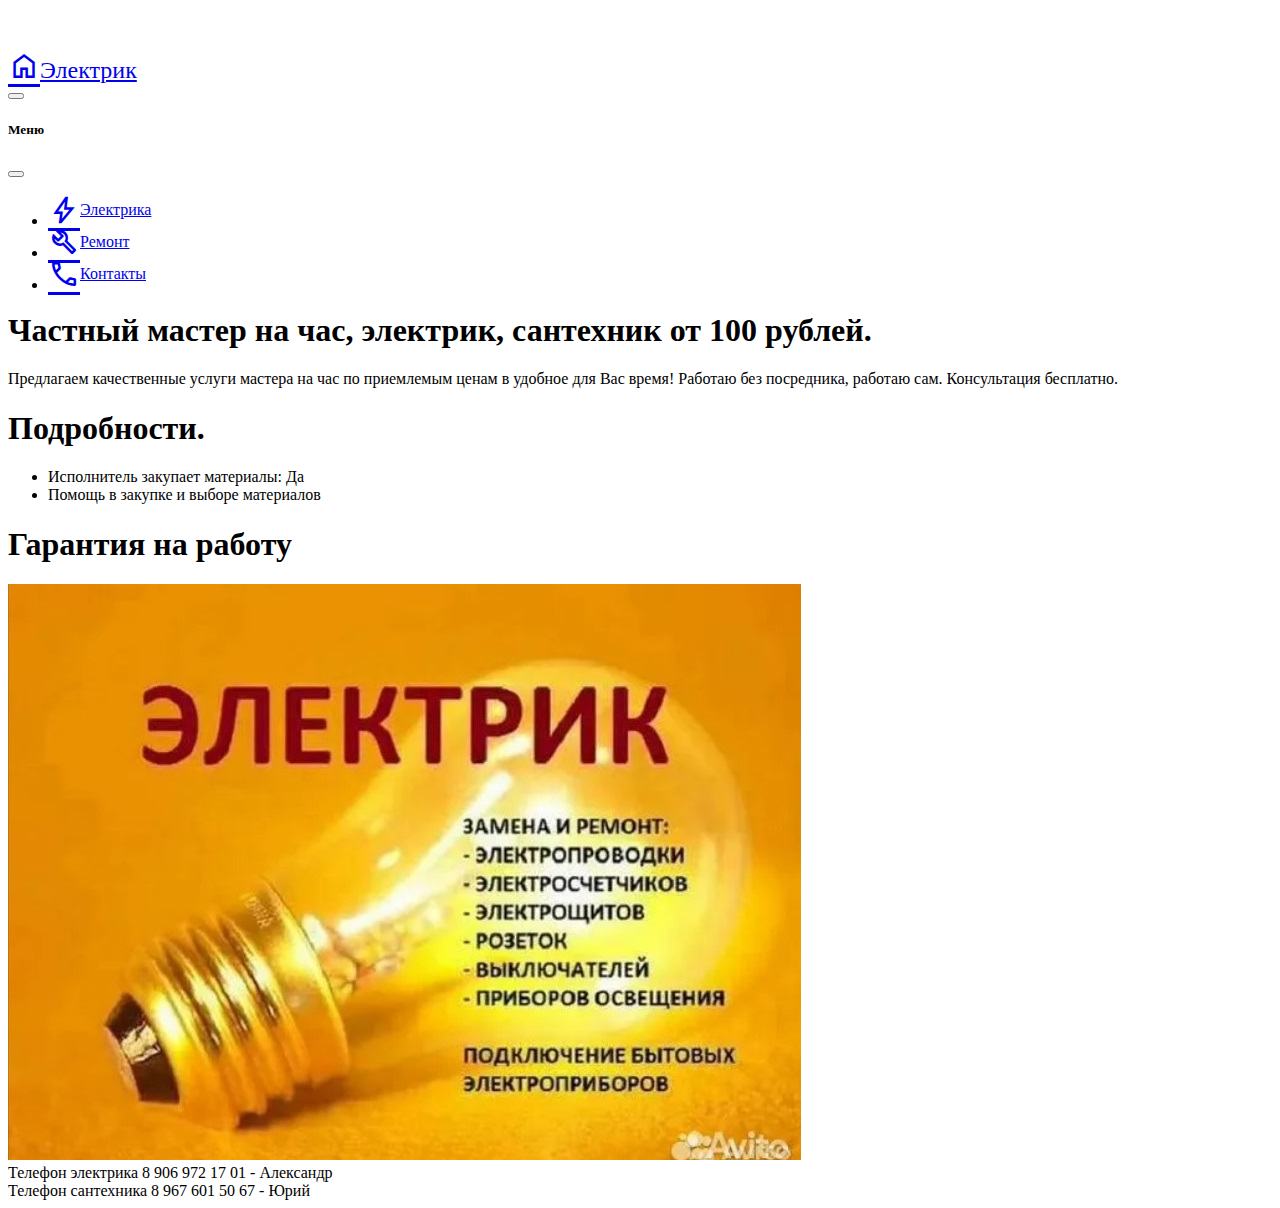
<file: index.html>
<!DOCTYPE HTML>
<html lang="ru">

<head>
    <meta charset="UTF-8">
    <title>Электрик красноярск</title>
    <meta name="description" content="Частный мастер на час, электрик, сантехник от 100 рублей." />
    <meta name="keywords" content="Электрик, Мастер, Перенос розеток, Розетки, Повесить Люстру, Люстры, Штробление
    Замена розетки, Замена выключателя, Выключатели, Устранение короткого замыкания, Пропало напряжение, Свет, Замена электропроводки,
    Монтаж электропроводки, Подключение электроплиты, Монтаж щитка, Монтаж электрощитка, Замена автоматов, Установка дифавтомата,
    Замена счётчика, Установка УЗО, Полная замена электропроводки, Замена лампочки, Замена светильника, Подключение электрокотла,
    Выпадет розетка, Болтается розетка, Диагностика электропроводки, Мегаомметр, Сопротивление, Напряжение, Прозвон, Бьет током,
    Установка звонка, Прокладка кабеля, Разводка, Распределительная коробка, Горят контакты, Искрит розетка, Искрит выключатель">

    <link rel="stylesheet" type="text/css" href="css/style.css" />
    <link rel="stylesheet" href="css/magnific-popup.css">
    <link rel="stylesheet"
        href="https://fonts.googleapis.com/css2?family=Material+Symbols+Outlined:opsz,wght,FILL,GRAD@20..48,100..700,0..1,-50..200" />
    <link rel="icon" type="images/x-icon" href="src/logo.png">

    <link href="https://cdn.jsdelivr.net/npm/bootstrap@5.3.0-alpha3/dist/css/bootstrap.min.css" rel="stylesheet"
        integrity="sha384-KK94CHFLLe+nY2dmCWGMq91rCGa5gtU4mk92HdvYe+M/SXH301p5ILy+dN9+nJOZ" crossorigin="anonymous">


</head>

<body class="container">
    <header id="masthead" class="site-header">
        <nav class="navbar navbar-expand-lg navbar-dark bg-dark fixed-top m-0 p-0">
            <div class="container-fluid">
                <a class="navbar-brand iconText" href="index.html">
                    <span class="material-symbols-outlined iconSize200">
                        home
                    </span>
                    <span class="material-symbols-outlined">Электрик</span>
                </a>
                <button class="navbar-toggler" type="button" data-bs-toggle="offcanvas"
                    data-bs-target="#offcanvasNavbar" aria-controls="offcanvasNavbar" aria-label="Toggle navigation">
                    <span class="navbar-toggler-icon"></span>
                </button>
                <div class="offcanvas text-bg-dark offcanvas-end" tabindex="-1" id="offcanvasNavbar"
                    aria-labelledby="offcanvasNavbarLabel">
                    <div class="offcanvas-header">
                        <h5 class="offcanvas-title" id="offcanvasNavbarLabel">Меню</h5>
                        <button type="button" class="btn-close btn-close-white"  data-bs-dismiss="offcanvas" aria-label="Close"></button>
                    </div>
                    <div class="offcanvas-body">
                        <ul class="navbar-nav justify-content-end flex-grow-1 pe-3">
                            <li class="nav-item">
                                <a class="nav-link iconText" aria-current="page" href="electrician.html">
                                    <span class="material-symbols-outlined iconSize200">
                                        bolt
                                    </span>
                                    Электрика
                                </a>
                            </li>
                            <li class="nav-item">
                                <a class="nav-link iconText" href="repair.html">
                                    <span class="material-symbols-outlined iconSize200">
                                        build
                                    </span>
                                    Ремонт
                                </a>
                            </li>
                            <li class="nav-item">
                                <a class="nav-link iconText" href="contacts.html">
                                    <span class="material-symbols-outlined iconSize200">
                                        call
                                    </span>
                                    Контакты
                                </a>
                            </li>
                            <!-- <li class="nav-item dropdown">
                                <a class="nav-link dropdown-toggle" href="#" role="button" data-bs-toggle="dropdown"
                                    aria-expanded="false">
                                    Dropdown
                                </a>
                                <ul class="dropdown-menu dropdown-menu-end">
                                    <li><a class="dropdown-item" href="#">Action</a></li>
                                    <li><a class="dropdown-item" href="#">Another action</a></li>
                                    <li>
                                        <hr class="dropdown-divider">
                                    </li>
                                    <li><a class="dropdown-item" href="#">Something else here</a></li>
                                </ul>
                            </li> -->
                        </ul>
                    </div>
                </div>
            </div>
        </nav>
    </header>

    <main>
        <section>
            <h1>Частный мастер на час, электрик, сантехник от 100 рублей.</h1>
            Предлагаем качественные услуги мастера на час по приемлемым ценам в удобное для Вас время! Работаю без
            посредника, работаю сам. Консультация бесплатно.
        </section>
    
        <section>
            <h1>Подробности.</h1>
            <ul>
                <li>Исполнитель закупает материалы: Да</li>
                <li>Помощь в закупке и выборе материалов</li>
            </ul>
        </section>
    
        <section>
            <h1>Гарантия на работу</h1>
            <img class="img-fluid" src="src/guarantee.jpg">
        </section>
    </main>
    


    <footer class="row py-5 my-5 border-top">
        <div class="col-lg">
            Телефон электрика 8 906 972 17 01 - Александр
        </div>

        <div class="col-lg">
            Телефон сантехника 8 967 601 50 67 - Юрий
        </div>

    </footer>

    <script src="https://cdn.jsdelivr.net/npm/bootstrap@5.3.0-alpha3/dist/js/bootstrap.bundle.min.js"
        integrity="sha384-ENjdO4Dr2bkBIFxQpeoTz1HIcje39Wm4jDKdf19U8gI4ddQ3GYNS7NTKfAdVQSZe"
        crossorigin="anonymous"></script>

    <script src="js/jquery-3.7.0.min.js"></script>
    <!-- Magnific Popup core JS file -->
    <script src="js/jquery.magnific-popup.min.js"></script>
    <script src="js/script.js"></script>
</body>

</html>
</file>
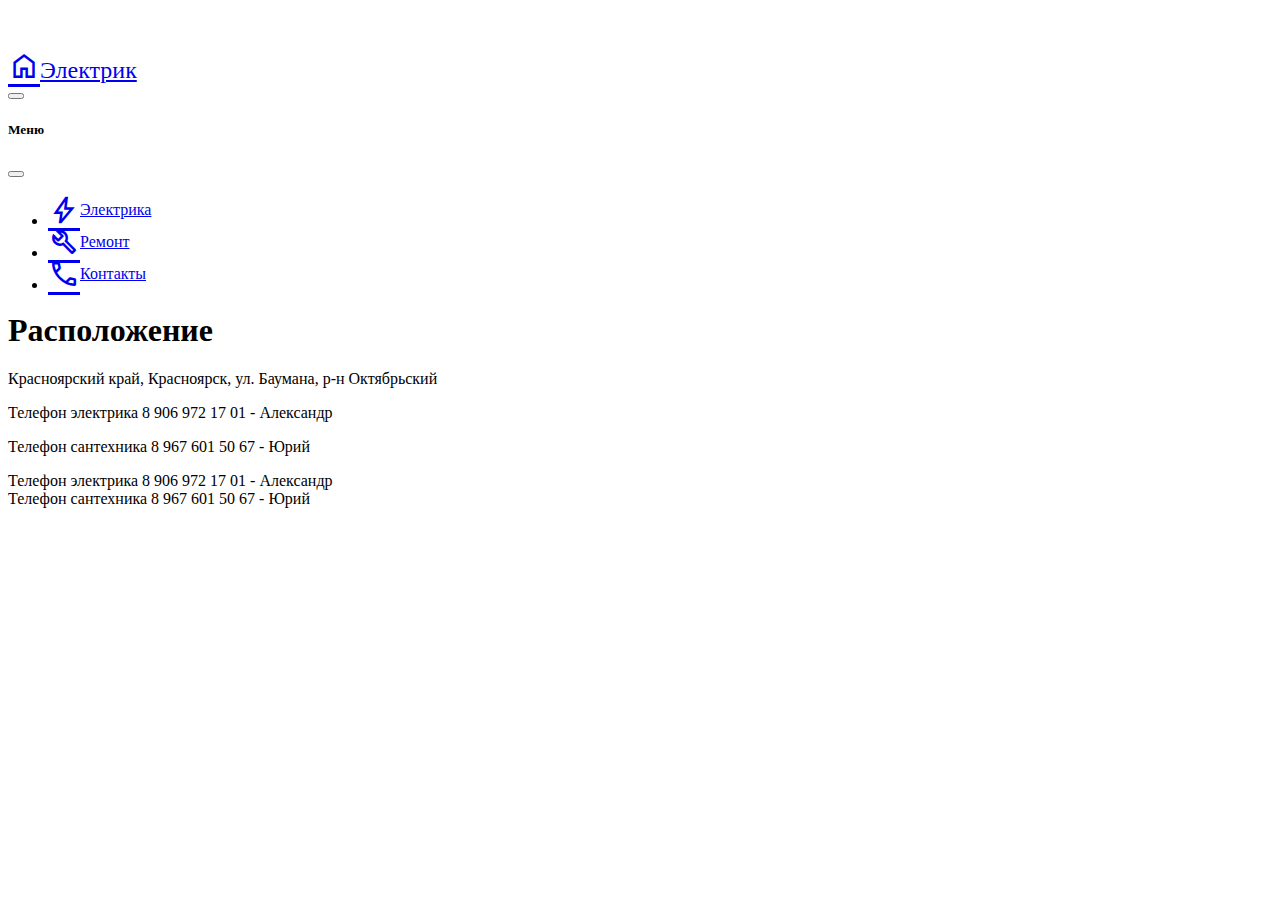
<file: contacts.html>
<!DOCTYPE HTML>
<html lang="ru">

<head>
    <meta charset="UTF-8">
    <title>Электрик красноярск</title>
    <meta name="description" content="Частный мастер на час, электрик, сантехник от 100 рублей." />
    <meta name="keywords" content="Электрик, Мастер, Перенос розеток, Розетки, Повесить Люстру, Люстры, Штробление
    Замена розетки, Замена выключателя, Выключатели, Устранение короткого замыкания, Пропало напряжение, Свет, Замена электропроводки,
    Монтаж электропроводки, Подключение электроплиты, Монтаж щитка, Монтаж электрощитка, Замена автоматов, Установка дифавтомата,
    Замена счётчика, Установка УЗО, Полная замена электропроводки, Замена лампочки, Замена светильника, Подключение электрокотла,
    Выпадет розетка, Болтается розетка, Диагностика электропроводки, Мегаомметр, Сопротивление, Напряжение, Прозвон, Бьет током,
    Установка звонка, Прокладка кабеля, Разводка, Распределительная коробка, Горят контакты, Искрит розетка, Искрит выключатель">

    <link rel="stylesheet" type="text/css" href="css/style.css" />
    <link rel="stylesheet" href="css/magnific-popup.css">
    <link rel="stylesheet"
        href="https://fonts.googleapis.com/css2?family=Material+Symbols+Outlined:opsz,wght,FILL,GRAD@20..48,100..700,0..1,-50..200" />
    <link rel="icon" type="images/x-icon" href="src/logo.png">

    <link href="https://cdn.jsdelivr.net/npm/bootstrap@5.3.0-alpha3/dist/css/bootstrap.min.css" rel="stylesheet"
        integrity="sha384-KK94CHFLLe+nY2dmCWGMq91rCGa5gtU4mk92HdvYe+M/SXH301p5ILy+dN9+nJOZ" crossorigin="anonymous">


</head>

<body class="container">
    <header id="masthead" class="site-header">
        <nav class="navbar navbar-expand-lg navbar-dark bg-dark fixed-top m-0 p-0">
            <div class="container-fluid">
                <a class="navbar-brand iconText" href="index.html">
                    <span class="material-symbols-outlined iconSize200">
                        home
                    </span>
                    <span class="material-symbols-outlined">Электрик</span>
                </a>
                <button class="navbar-toggler" type="button" data-bs-toggle="offcanvas"
                    data-bs-target="#offcanvasNavbar" aria-controls="offcanvasNavbar" aria-label="Toggle navigation">
                    <span class="navbar-toggler-icon"></span>
                </button>
                <div class="offcanvas text-bg-dark offcanvas-end" tabindex="-1" id="offcanvasNavbar"
                    aria-labelledby="offcanvasNavbarLabel">
                    <div class="offcanvas-header">
                        <h5 class="offcanvas-title" id="offcanvasNavbarLabel">Меню</h5>
                        <button type="button" class="btn-close btn-close-white"  data-bs-dismiss="offcanvas" aria-label="Close"></button>
                    </div>
                    <div class="offcanvas-body">
                        <ul class="navbar-nav justify-content-end flex-grow-1 pe-3">
                            <li class="nav-item">
                                <a class="nav-link iconText" aria-current="page" href="electrician.html">
                                    <span class="material-symbols-outlined iconSize200">
                                        bolt
                                    </span>
                                    Электрика
                                </a>
                            </li>
                            <li class="nav-item">
                                <a class="nav-link iconText" href="repair.html">
                                    <span class="material-symbols-outlined iconSize200">
                                        build
                                    </span>
                                    Ремонт
                                </a>
                            </li>
                            <li class="nav-item">
                                <a class="nav-link iconText active" href="contacts.html">
                                    <span class="material-symbols-outlined iconSize200">
                                        call
                                    </span>
                                    Контакты
                                </a>
                            </li>
                            <!-- <li class="nav-item dropdown">
                                <a class="nav-link dropdown-toggle" href="#" role="button" data-bs-toggle="dropdown"
                                    aria-expanded="false">
                                    Dropdown
                                </a>
                                <ul class="dropdown-menu dropdown-menu-end">
                                    <li><a class="dropdown-item" href="#">Action</a></li>
                                    <li><a class="dropdown-item" href="#">Another action</a></li>
                                    <li>
                                        <hr class="dropdown-divider">
                                    </li>
                                    <li><a class="dropdown-item" href="#">Something else here</a></li>
                                </ul>
                            </li> -->
                        </ul>
                    </div>
                </div>
            </div>
        </nav>
    </header>

    <main>
        <section>
            <h1>Расположение</h1>
            <p>Красноярский край, Красноярск, ул. Баумана, р-н Октябрьский</p>
            <p>Телефон электрика 8 906 972 17 01 - Александр</p>
            <p>Телефон сантехника 8 967 601 50 67 - Юрий</p>
        </section>
    </main>
    
    <footer class="row py-5 my-5 border-top">
        <div class="col-lg">
            Телефон электрика 8 906 972 17 01 - Александр
        </div>

        <div class="col-lg">
            Телефон сантехника 8 967 601 50 67 - Юрий
        </div>

    </footer>

    <script src="https://cdn.jsdelivr.net/npm/bootstrap@5.3.0-alpha3/dist/js/bootstrap.bundle.min.js"
        integrity="sha384-ENjdO4Dr2bkBIFxQpeoTz1HIcje39Wm4jDKdf19U8gI4ddQ3GYNS7NTKfAdVQSZe"
        crossorigin="anonymous"></script>

    <script src="js/jquery-3.7.0.min.js"></script>
    <!-- Magnific Popup core JS file -->
    <script src="js/jquery.magnific-popup.min.js"></script>
    <script src="js/script.js"></script>
</body>

</html>
</file>
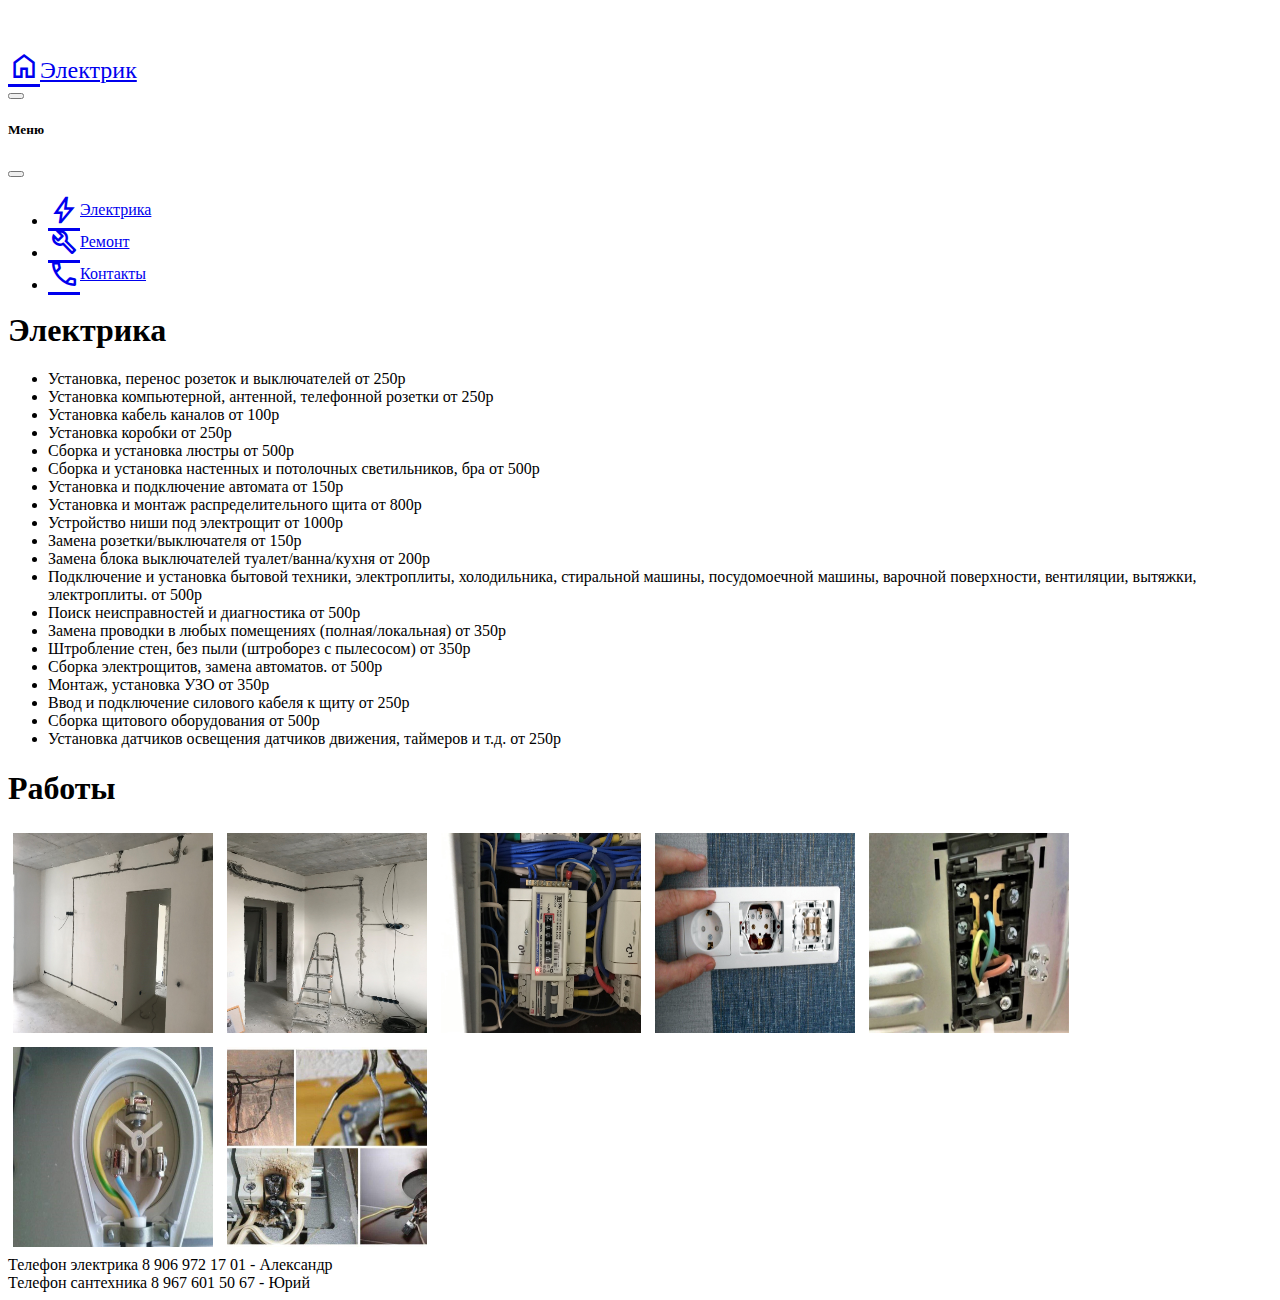
<file: electrician.html>
<!DOCTYPE HTML>
<html lang="ru">

<head>
    <meta charset="UTF-8">
    <title>Электрик красноярск</title>
    <meta name="description" content="Частный мастер на час, электрик, сантехник от 100 рублей." />
    <meta name="keywords" content="Электрик, Мастер, Перенос розеток, Розетки, Повесить Люстру, Люстры, Штробление
    Замена розетки, Замена выключателя, Выключатели, Устранение короткого замыкания, Пропало напряжение, Свет, Замена электропроводки,
    Монтаж электропроводки, Подключение электроплиты, Монтаж щитка, Монтаж электрощитка, Замена автоматов, Установка дифавтомата,
    Замена счётчика, Установка УЗО, Полная замена электропроводки, Замена лампочки, Замена светильника, Подключение электрокотла,
    Выпадет розетка, Болтается розетка, Диагностика электропроводки, Мегаомметр, Сопротивление, Напряжение, Прозвон, Бьет током,
    Установка звонка, Прокладка кабеля, Разводка, Распределительная коробка, Горят контакты, Искрит розетка, Искрит выключатель">

    <link rel="stylesheet" type="text/css" href="css/style.css" />
    <link rel="stylesheet" href="css/magnific-popup.css">
    <link rel="stylesheet"
        href="https://fonts.googleapis.com/css2?family=Material+Symbols+Outlined:opsz,wght,FILL,GRAD@20..48,100..700,0..1,-50..200" />
    <link rel="icon" type="images/x-icon" href="src/logo.png">

    <link href="https://cdn.jsdelivr.net/npm/bootstrap@5.3.0-alpha3/dist/css/bootstrap.min.css" rel="stylesheet"
        integrity="sha384-KK94CHFLLe+nY2dmCWGMq91rCGa5gtU4mk92HdvYe+M/SXH301p5ILy+dN9+nJOZ" crossorigin="anonymous">


</head>

<body class="container">
    <header id="masthead" class="site-header">
        <nav class="navbar navbar-expand-lg navbar-dark bg-dark fixed-top m-0 p-0">
            <div class="container-fluid">
                <a class="navbar-brand iconText" href="index.html">
                    <span class="material-symbols-outlined iconSize200">
                        home
                    </span>
                    <span class="material-symbols-outlined">Электрик</span>
                </a>
                <button class="navbar-toggler" type="button" data-bs-toggle="offcanvas"
                    data-bs-target="#offcanvasNavbar" aria-controls="offcanvasNavbar" aria-label="Toggle navigation">
                    <span class="navbar-toggler-icon"></span>
                </button>
                <div class="offcanvas text-bg-dark offcanvas-end" tabindex="-1" id="offcanvasNavbar"
                    aria-labelledby="offcanvasNavbarLabel">
                    <div class="offcanvas-header">
                        <h5 class="offcanvas-title" id="offcanvasNavbarLabel">Меню</h5>
                        <button type="button" class="btn-close btn-close-white"  data-bs-dismiss="offcanvas" aria-label="Close"></button>
                    </div>
                    <div class="offcanvas-body">
                        <ul class="navbar-nav justify-content-end flex-grow-1 pe-3">
                            <li class="nav-item">
                                <a class="nav-link iconText active" aria-current="page" href="electrician.html">
                                    <span class="material-symbols-outlined iconSize200">
                                        bolt
                                    </span>
                                    Электрика
                                </a>
                            </li>
                            <li class="nav-item">
                                <a class="nav-link iconText" href="repair.html">
                                    <span class="material-symbols-outlined iconSize200">
                                        build
                                    </span>
                                    Ремонт
                                </a>
                            </li>
                            <li class="nav-item">
                                <a class="nav-link iconText" href="contacts.html">
                                    <span class="material-symbols-outlined iconSize200">
                                        call
                                    </span>
                                    Контакты
                                </a>
                            </li>
                            <!-- <li class="nav-item dropdown">
                                <a class="nav-link dropdown-toggle" href="#" role="button" data-bs-toggle="dropdown"
                                    aria-expanded="false">
                                    Dropdown
                                </a>
                                <ul class="dropdown-menu dropdown-menu-end">
                                    <li><a class="dropdown-item" href="#">Action</a></li>
                                    <li><a class="dropdown-item" href="#">Another action</a></li>
                                    <li>
                                        <hr class="dropdown-divider">
                                    </li>
                                    <li><a class="dropdown-item" href="#">Something else here</a></li>
                                </ul>
                            </li> -->
                        </ul>
                    </div>
                </div>
            </div>
        </nav>
    </header>

    <main>
        <section>
            <h1>Электрика</h1>
            <ul>
                <li>Установка, перенос розеток и выключателей от 250р</li>
                <li>Установка компьютерной, антенной, телефонной розетки от 250р</li>
                <li>Установка кабель каналов от 100р</li>
                <li>Установка коробки от 250р</li>
                <li>Сборка и установка люстры от 500р</li>
                <li>Сборка и установка настенных и потолочных светильников, бра от 500р</li>
                <li>Установка и подключение автомата от 150р</li>
                <li>Установка и монтаж распределительного щита от 800р</li>
                <li>Устройство ниши под электрощит от 1000р</li>
                <li>Замена розетки/выключателя от 150р</li>
                <li>Замена блока выключателей туалет/ванна/кухня от 200р</li>
                <li>Подключение и установка бытовой техники, электроплиты, холодильника, стиральной машины,
                    посудомоечной машины, варочной поверхности, вентиляции, вытяжки, электроплиты. от 500р</li>
                <li>Поиск неисправностей и диагностика от 500р</li>
                <li>Замена проводки в любых помещениях (полная/локальная) от 350р</li>
                <li>Штробление стен, без пыли (штроборез с пылесосом) от 350р</li>
                <li>Сборка электрощитов, замена автоматов. от 500р</li>
                <li>Монтаж, установка УЗО от 350р</li>
                <li>Ввод и подключение силового кабеля к щиту от 250р</li>
                <li>Сборка щитового оборудования от 500р</li>
                <li>Установка датчиков освещения датчиков движения, таймеров и т.д. от 250р</li>
            </ul>
        </section>
        <section>
            <h1>Работы</h1>
            <div class="popup-gallery ">
                <a href="src/img/1.jpg" title="Штробление новой электропроводки"><img class="popupImg" src="src/img/1.jpg"></a>
                <a href="src/img/2.jpg" title="Штробление новой электропроводки"><img class="popupImg"  src="src/img/2.jpg"></a>
                <a href="src/img/3.jpg" title="Установка/замена электросчётчика "><img class="popupImg" src="src/img/3.jpg"></a>
                <a href="src/img/4.jpg" title="Установка розеток и выключателя "><img class="popupImg" src="src/img/4.jpg" ></a>
                <a href="src/img/5.jpg" title="Подключение электроплит и духовых шкафов "><img class="popupImg" src="src/img/5.jpg" ></a>
                <a href="src/img/6.jpg" title="Подключение электроплит и духовых шкафов "><img class="popupImg" src="src/img/6.jpg"></a>
                <a href="src/img/7.jpg" title="Выявление и устранение неисправности "><img class="popupImg" src="src/img/7.jpg"></a>
            </div>
        </section>
    </main>


    <footer class="row py-5 my-5 border-top">
        <div class="col-lg">
            Телефон электрика 8 906 972 17 01 - Александр
        </div>

        <div class="col-lg">
            Телефон сантехника 8 967 601 50 67 - Юрий
        </div>

    </footer>

    <script src="https://cdn.jsdelivr.net/npm/bootstrap@5.3.0-alpha3/dist/js/bootstrap.bundle.min.js"
        integrity="sha384-ENjdO4Dr2bkBIFxQpeoTz1HIcje39Wm4jDKdf19U8gI4ddQ3GYNS7NTKfAdVQSZe"
        crossorigin="anonymous"></script>

    <script src="js/jquery-3.7.0.min.js"></script>
    <!-- Magnific Popup core JS file -->
    <script src="js/jquery.magnific-popup.min.js"></script>
    <script src="js/script.js"></script>
</body>

</html>
</file>
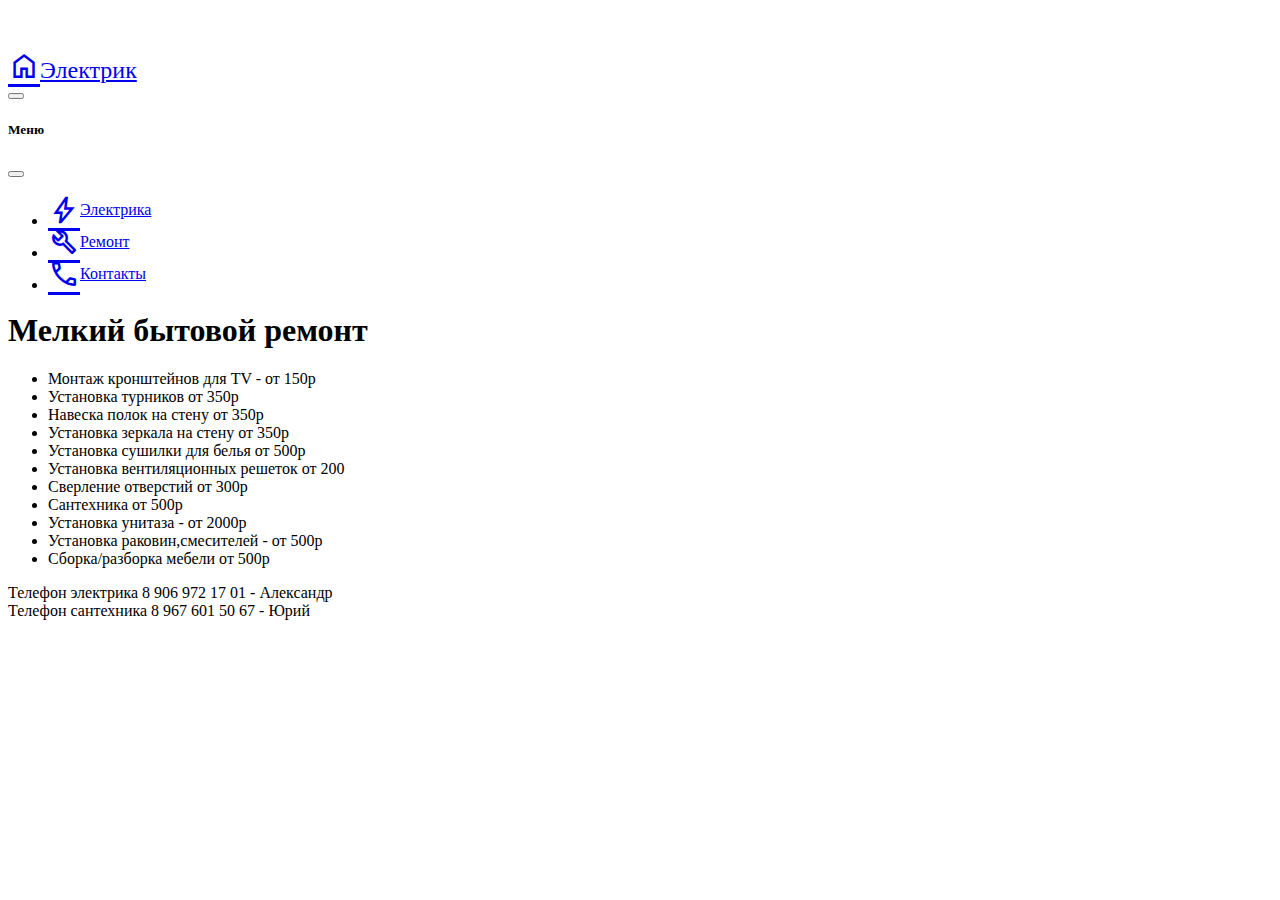
<file: repair.html>
<!DOCTYPE HTML>
<html lang="ru">

<head>
    <meta charset="UTF-8">
    <title>Электрик красноярск</title>
    <meta name="description" content="Частный мастер на час, электрик, сантехник от 100 рублей." />
    <meta name="keywords" content="Электрик, Мастер, Перенос розеток, Розетки, Повесить Люстру, Люстры, Штробление
    Замена розетки, Замена выключателя, Выключатели, Устранение короткого замыкания, Пропало напряжение, Свет, Замена электропроводки,
    Монтаж электропроводки, Подключение электроплиты, Монтаж щитка, Монтаж электрощитка, Замена автоматов, Установка дифавтомата,
    Замена счётчика, Установка УЗО, Полная замена электропроводки, Замена лампочки, Замена светильника, Подключение электрокотла,
    Выпадет розетка, Болтается розетка, Диагностика электропроводки, Мегаомметр, Сопротивление, Напряжение, Прозвон, Бьет током,
    Установка звонка, Прокладка кабеля, Разводка, Распределительная коробка, Горят контакты, Искрит розетка, Искрит выключатель">

    <link rel="stylesheet" type="text/css" href="css/style.css" />
    <link rel="stylesheet" href="css/magnific-popup.css">
    <link rel="stylesheet"
        href="https://fonts.googleapis.com/css2?family=Material+Symbols+Outlined:opsz,wght,FILL,GRAD@20..48,100..700,0..1,-50..200" />
    <link rel="icon" type="images/x-icon" href="src/logo.png">

    <link href="https://cdn.jsdelivr.net/npm/bootstrap@5.3.0-alpha3/dist/css/bootstrap.min.css" rel="stylesheet"
        integrity="sha384-KK94CHFLLe+nY2dmCWGMq91rCGa5gtU4mk92HdvYe+M/SXH301p5ILy+dN9+nJOZ" crossorigin="anonymous">


</head>

<body class="container">
    <header id="masthead" class="site-header">
        <nav class="navbar navbar-expand-lg navbar-dark bg-dark fixed-top m-0 p-0">
            <div class="container-fluid">
                <a class="navbar-brand iconText" href="index.html">
                    <span class="material-symbols-outlined iconSize200">
                        home
                    </span>
                    <span class="material-symbols-outlined">Электрик</span>
                </a>
                <button class="navbar-toggler" type="button" data-bs-toggle="offcanvas"
                    data-bs-target="#offcanvasNavbar" aria-controls="offcanvasNavbar" aria-label="Toggle navigation">
                    <span class="navbar-toggler-icon"></span>
                </button>
                <div class="offcanvas text-bg-dark offcanvas-end" tabindex="-1" id="offcanvasNavbar"
                    aria-labelledby="offcanvasNavbarLabel">
                    <div class="offcanvas-header">
                        <h5 class="offcanvas-title" id="offcanvasNavbarLabel">Меню</h5>
                        <button type="button" class="btn-close btn-close-white"  data-bs-dismiss="offcanvas" aria-label="Close"></button>
                    </div>
                    <div class="offcanvas-body">
                        <ul class="navbar-nav justify-content-end flex-grow-1 pe-3">
                            <li class="nav-item">
                                <a class="nav-link iconText" aria-current="page" href="electrician.html">
                                    <span class="material-symbols-outlined iconSize200">
                                        bolt
                                    </span>
                                    Электрика
                                </a>
                            </li>
                            <li class="nav-item">
                                <a class="nav-link iconText active" href="repair.html">
                                    <span class="material-symbols-outlined iconSize200">
                                        build
                                    </span>
                                    Ремонт
                                </a>
                            </li>
                            <li class="nav-item">
                                <a class="nav-link iconText" href="contacts.html">
                                    <span class="material-symbols-outlined iconSize200">
                                        call
                                    </span>
                                    Контакты
                                </a>
                            </li>
                            <!-- <li class="nav-item dropdown">
                                <a class="nav-link dropdown-toggle" href="#" role="button" data-bs-toggle="dropdown"
                                    aria-expanded="false">
                                    Dropdown
                                </a>
                                <ul class="dropdown-menu dropdown-menu-end">
                                    <li><a class="dropdown-item" href="#">Action</a></li>
                                    <li><a class="dropdown-item" href="#">Another action</a></li>
                                    <li>
                                        <hr class="dropdown-divider">
                                    </li>
                                    <li><a class="dropdown-item" href="#">Something else here</a></li>
                                </ul>
                            </li> -->
                        </ul>
                    </div>
                </div>
            </div>
        </nav>
    </header>

    <main>
        <section>
            <h1>Мелкий бытовой ремонт</h1>
            <ul>
                <li>Монтаж кронштейнов для ТV - от 150р</li>
                <li>Установка турников от 350р</li>
                <li>Навеска полок на стену от 350р</li>
                <li>Установка зеркала на стену от 350р</li>
                <li>Установка сушилки для белья от 500р</li>
                <li>Установка вентиляционных решеток от 200</li>
                <li>Сверление отверстий от 300р</li>
                <li>Сантехника от 500р</li>
                <li>Установка унитаза - от 2000р</li>
                <li>Установка раковин,смесителей - от 500р</li>
                <li>Сборка/разборка мебели от 500р</li>
            </ul>
        </section>
    </main>


    <footer class="row py-5 my-5 border-top">
        <div class="col-lg">
            Телефон электрика 8 906 972 17 01 - Александр
        </div>

        <div class="col-lg">
            Телефон сантехника 8 967 601 50 67 - Юрий
        </div>

    </footer>

    <script src="https://cdn.jsdelivr.net/npm/bootstrap@5.3.0-alpha3/dist/js/bootstrap.bundle.min.js"
        integrity="sha384-ENjdO4Dr2bkBIFxQpeoTz1HIcje39Wm4jDKdf19U8gI4ddQ3GYNS7NTKfAdVQSZe"
        crossorigin="anonymous"></script>

    <script src="js/jquery-3.7.0.min.js"></script>
    <!-- Magnific Popup core JS file -->
    <script src="js/jquery.magnific-popup.min.js"></script>
    <script src="js/script.js"></script>
</body>

</html>
</file>
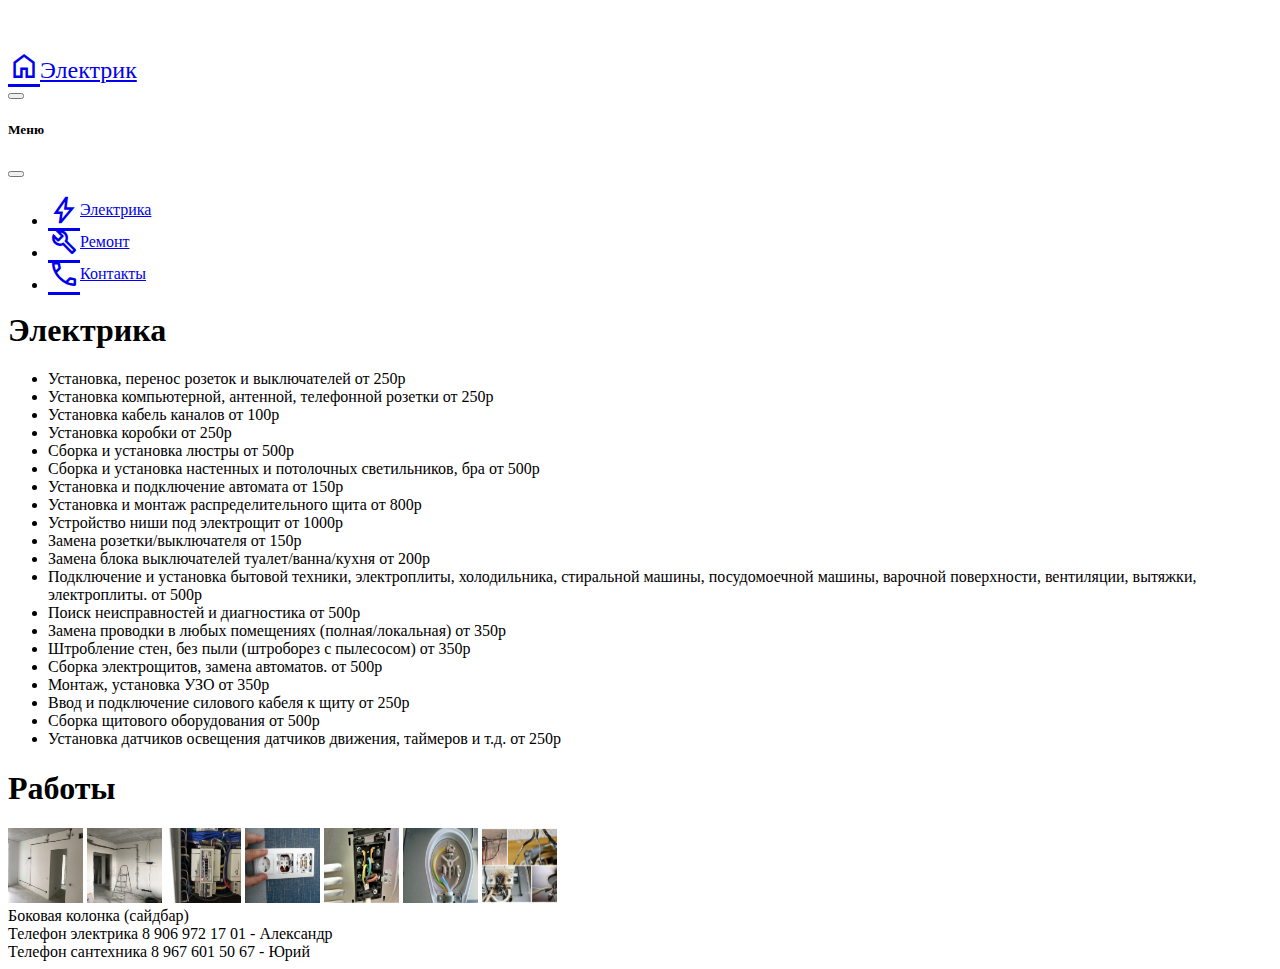
<file: шаблон.html>
<!DOCTYPE HTML>
<html lang="ru">

<head>
    <meta charset="UTF-8">
    <title>Электрик красноярск</title>
    <meta name="description" content="Частный мастер на час, электрик, сантехник от 100 рублей." />
    <meta name="keywords" content="Электрик, Мастер, Перенос розеток, Розетки, Повесить Люстру, Люстры, Штробление
    Замена розетки, Замена выключателя, Выключатели, Устранение короткого замыкания, Пропало напряжение, Свет, Замена электропроводки,
    Монтаж электропроводки, Подключение электроплиты, Монтаж щитка, Монтаж электрощитка, Замена автоматов, Установка дифавтомата,
    Замена счётчика, Установка УЗО, Полная замена электропроводки, Замена лампочки, Замена светильника, Подключение электрокотла,
    Выпадет розетка, Болтается розетка, Диагностика электропроводки, Мегаомметр, Сопротивление, Напряжение, Прозвон, Бьет током,
    Установка звонка, Прокладка кабеля, Разводка, Распределительная коробка, Горят контакты, Искрит розетка, Искрит выключатель">

    <link rel="stylesheet" type="text/css" href="css/style.css" />
    <link rel="stylesheet" href="css/magnific-popup.css">
    <link rel="stylesheet"
        href="https://fonts.googleapis.com/css2?family=Material+Symbols+Outlined:opsz,wght,FILL,GRAD@20..48,100..700,0..1,-50..200" />
    <link rel="icon" type="images/x-icon" href="src/logo.png">

    <link href="https://cdn.jsdelivr.net/npm/bootstrap@5.3.0-alpha3/dist/css/bootstrap.min.css" rel="stylesheet"
        integrity="sha384-KK94CHFLLe+nY2dmCWGMq91rCGa5gtU4mk92HdvYe+M/SXH301p5ILy+dN9+nJOZ" crossorigin="anonymous">


</head>

<body class="container">
    <header id="masthead" class="site-header">
        <nav class="navbar navbar-expand-lg navbar-dark bg-dark fixed-top m-0 p-0">
            <div class="container-fluid">
                <a class="navbar-brand iconText" href="index.html">
                    <span class="material-symbols-outlined iconSize200">
                        home
                    </span>
                    <span class="material-symbols-outlined">Электрик</span>
                </a>
                <button class="navbar-toggler" type="button" data-bs-toggle="offcanvas"
                    data-bs-target="#offcanvasNavbar" aria-controls="offcanvasNavbar" aria-label="Toggle navigation">
                    <span class="navbar-toggler-icon"></span>
                </button>
                <div class="offcanvas text-bg-dark offcanvas-end" tabindex="-1" id="offcanvasNavbar"
                    aria-labelledby="offcanvasNavbarLabel">
                    <div class="offcanvas-header">
                        <h5 class="offcanvas-title" id="offcanvasNavbarLabel">Меню</h5>
                        <button type="button" class="btn-close btn-close-white"  data-bs-dismiss="offcanvas" aria-label="Close"></button>
                    </div>
                    <div class="offcanvas-body">
                        <ul class="navbar-nav justify-content-end flex-grow-1 pe-3">
                            <li class="nav-item">
                                <a class="nav-link iconText" aria-current="page" href="electrician.html">
                                    <span class="material-symbols-outlined iconSize200">
                                        bolt
                                    </span>
                                    Электрика
                                </a>
                            </li>
                            <li class="nav-item">
                                <a class="nav-link iconText" href="repair.html">
                                    <span class="material-symbols-outlined iconSize200">
                                        build
                                    </span>
                                    Ремонт
                                </a>
                            </li>
                            <li class="nav-item">
                                <a class="nav-link iconText" href="contacts.html">
                                    <span class="material-symbols-outlined iconSize200">
                                        call
                                    </span>
                                    Контакты
                                </a>
                            </li>
                            <!-- <li class="nav-item dropdown">
                                <a class="nav-link dropdown-toggle" href="#" role="button" data-bs-toggle="dropdown"
                                    aria-expanded="false">
                                    Dropdown
                                </a>
                                <ul class="dropdown-menu dropdown-menu-end">
                                    <li><a class="dropdown-item" href="#">Action</a></li>
                                    <li><a class="dropdown-item" href="#">Another action</a></li>
                                    <li>
                                        <hr class="dropdown-divider">
                                    </li>
                                    <li><a class="dropdown-item" href="#">Something else here</a></li>
                                </ul>
                            </li> -->
                        </ul>
                    </div>
                </div>
            </div>
        </nav>
    </header>

    <main>
        <section>
            <h1>Электрика</h1>
            <ul>
                <li>Установка, перенос розеток и выключателей от 250р</li>
                <li>Установка компьютерной, антенной, телефонной розетки от 250р</li>
                <li>Установка кабель каналов от 100р</li>
                <li>Установка коробки от 250р</li>
                <li>Сборка и установка люстры от 500р</li>
                <li>Сборка и установка настенных и потолочных светильников, бра от 500р</li>
                <li>Установка и подключение автомата от 150р</li>
                <li>Установка и монтаж распределительного щита от 800р</li>
                <li>Устройство ниши под электрощит от 1000р</li>
                <li>Замена розетки/выключателя от 150р</li>
                <li>Замена блока выключателей туалет/ванна/кухня от 200р</li>
                <li>Подключение и установка бытовой техники, электроплиты, холодильника, стиральной машины,
                    посудомоечной машины, варочной поверхности, вентиляции, вытяжки, электроплиты. от 500р</li>
                <li>Поиск неисправностей и диагностика от 500р</li>
                <li>Замена проводки в любых помещениях (полная/локальная) от 350р</li>
                <li>Штробление стен, без пыли (штроборез с пылесосом) от 350р</li>
                <li>Сборка электрощитов, замена автоматов. от 500р</li>
                <li>Монтаж, установка УЗО от 350р</li>
                <li>Ввод и подключение силового кабеля к щиту от 250р</li>
                <li>Сборка щитового оборудования от 500р</li>
                <li>Установка датчиков освещения датчиков движения, таймеров и т.д. от 250р</li>
            </ul>
        </section>
        <section>
            <h1>Работы</h1>
            <div class="popup-gallery">
                <a href="src/img/1.jpg" title="Штробление новой электропроводки"><img src="src/img/1.jpg" width="75" height="75"></a>
                <a href="src/img/2.jpg" title="Штробление новой электропроводки"><img src="src/img/2.jpg" width="75" height="75"></a>
                <a href="src/img/3.jpg" title="Установка/замена электросчётчика "><img src="src/img/3.jpg" width="75" height="75"></a>
                <a href="src/img/4.jpg" title="Установка розеток и выключателя "><img src="src/img/4.jpg" width="75" height="75"></a>
                <a href="src/img/5.jpg" title="Подключение электроплит и духовых шкафов "><img src="src/img/5.jpg" width="75" height="75"></a>
                <a href="src/img/6.jpg" title="Подключение электроплит и духовых шкафов "><img src="src/img/6.jpg" width="75" height="75"></a>
                <a href="src/img/7.jpg" title="Выявление и устранение неисправности "><img src="src/img/7.jpg" width="75" height="75"></a>
            </div>
        </section>
    </main>

    <aside>
        Боковая колонка (сайдбар)
    </aside>

    <footer class="row py-5 my-5 border-top">
        <div class="col-lg">
            Телефон электрика 8 906 972 17 01 - Александр
        </div>

        <div class="col-lg">
            Телефон сантехника 8 967 601 50 67 - Юрий
        </div>

    </footer>

    <script src="https://cdn.jsdelivr.net/npm/bootstrap@5.3.0-alpha3/dist/js/bootstrap.bundle.min.js"
        integrity="sha384-ENjdO4Dr2bkBIFxQpeoTz1HIcje39Wm4jDKdf19U8gI4ddQ3GYNS7NTKfAdVQSZe"
        crossorigin="anonymous"></script>

    <script src="js/jquery-3.7.0.min.js"></script>
    <!-- Magnific Popup core JS file -->
    <script src="js/jquery.magnific-popup.min.js"></script>
    <script src="js/script.js"></script>
</body>

</html>
</file>
<file: css/style.css>
html {
	font-size: 200%;
}

body {
	margin-top: 200px !important;
}

.dropdown-menu-end {
	right: 0;
	left: auto;
}

.animate{
	animation-duration: .3s;
}

@keyframes	slideIn{
	0% {
		transform: translateY(1rem);
		opacity: 0;
	}

	100%{
		transform: translateY(0rem);
		opacity: 1;
	}

	0%{
		transform: translateY(1rem);
		opacity: 0;
	}
}

.slideIn {
	animation-name: slideIn;
}

.popupImg {
	width: 600px;
	height: 600px;
	border: 5px solid transparent;
}

.popupImg:hover{
	border: 5px solid #a0e8b4;
}

.mfp-close {
	font-size: 300% !important;
}

@media all and (min-width: 992px) {
	html {
		font-size: 100%;
	}

	body {
		margin-top: 50px !important;
	}

	.popupImg {
		width: 200px;
		height: 200px;
	}

	.navbar-nav .nav-item .dropdown-menu {
		display: none;
		box-shadow: 0 5px 10px rgba(0, 0, 0, .5);
	} 
	
	.navbar-nav .nav-item:hover .dropdown-menu {
		display: block;
	} 
}

.iconSize200 {
    font-size: 200% !important;
}

.iconText{
    align-items: center !important;
    display: flex !important;
}
</file>
